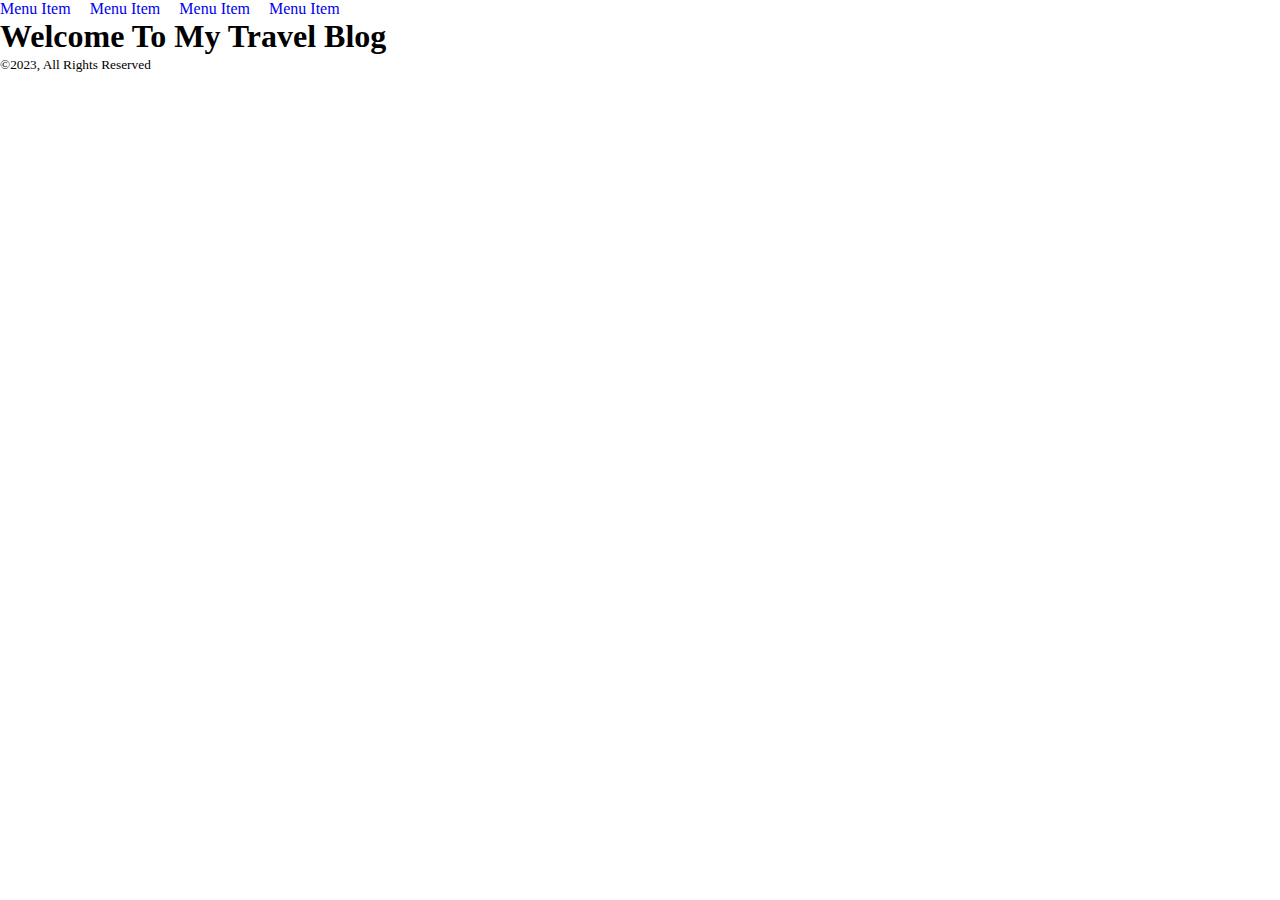
<file: Practice/Practice_Day02_css/index.html>
<!DOCTYPE html>
<html lang="en">
<head>
    <meta charset="UTF-8">
    <meta name="viewport" content="width=device-width, initial-scale=1.0">
    <title>My Travel Blog</title>
    <link rel="stylesheet" href="style.css">
</head>
<body>
    <header class="header-menu">
        <nav>
            <ul>
                <li><a href="menu_item.html">Menu Item</a></li>
                <li><a href="menu_item.html">Menu Item</a></li>
                <li><a href="menu_item.html">Menu Item</a></li>
                <li><a href="menu_item.html">Menu Item</a></li>
            </ul>
        </nav>
    </header>
    <main>
        <article>
            <head>
                <h1>Welcome To My Travel Blog</h1>
                
            </head>
        </article>
    </main>
    <footer>
        <p><small>&copy;2023, All Rights Reserved</small></p>
    </footer>
</body>
</html>
</file>
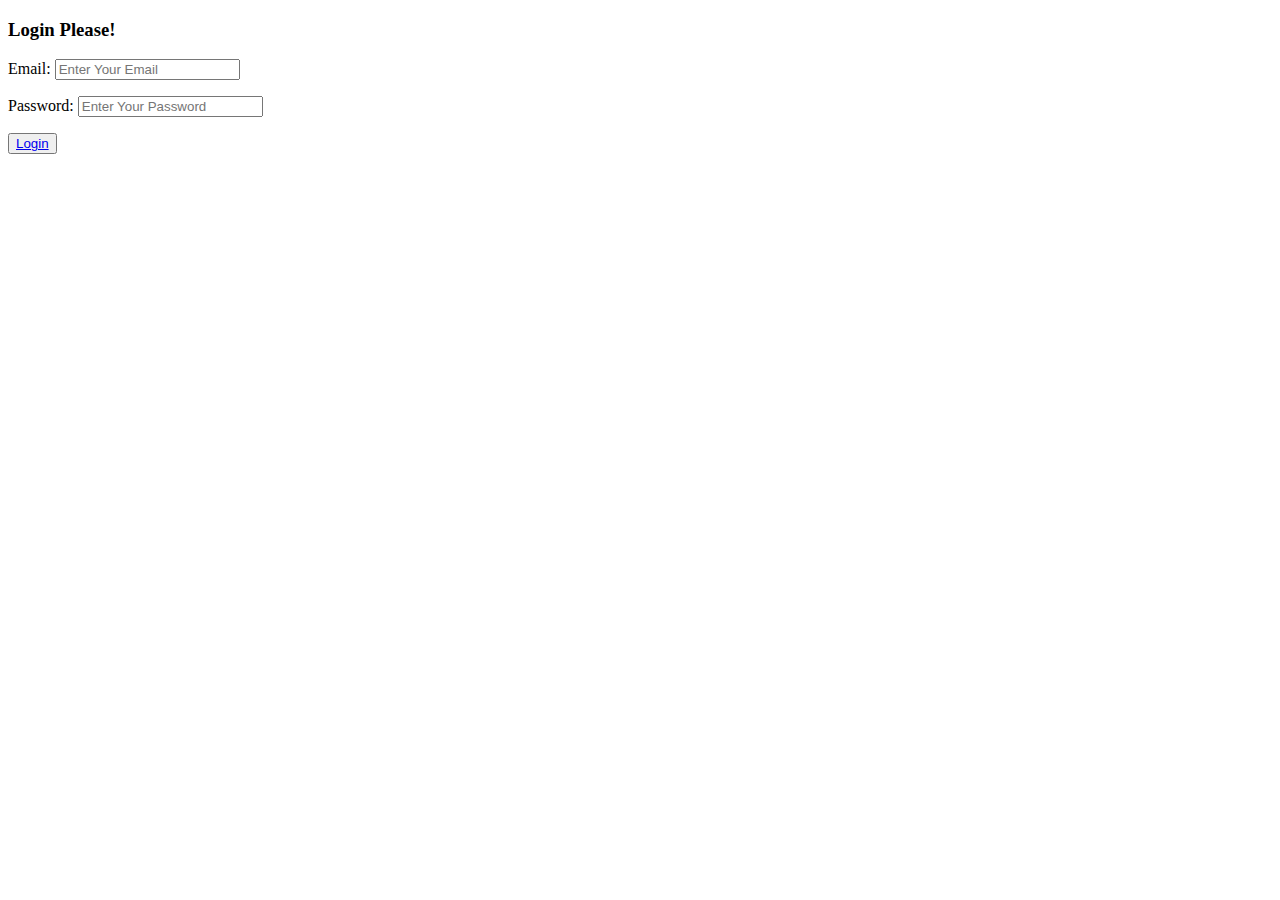
<file: Practice/Practice Day01_html/login.html>
<!DOCTYPE html>
<html lang="en">
<head>
    
    <title>Login</title>
</head>
<body>
    <p><h3>Login Please!</h3></p>
    <p>Email: <input type="email" placeholder="Enter Your Email" name="" id=""></p>
    <p>Password: <input type="password" placeholder="Enter Your Password" name="" id=""></p>
    <p><button type="button"><a href="index.html" target="_blank" rel="noopener noreferrer">Login</a></button></p>
</body>
</html>
</file>
<file: Practice/Practice_Day02_css/style.css>
*{
    margin: 0;
    padding: 0;
}

.header_menu, nav, li > a{
    text-decoration: none;
}
nav > ul > li{
    display: inline;
    margin-right: 15px;
}
</file>
